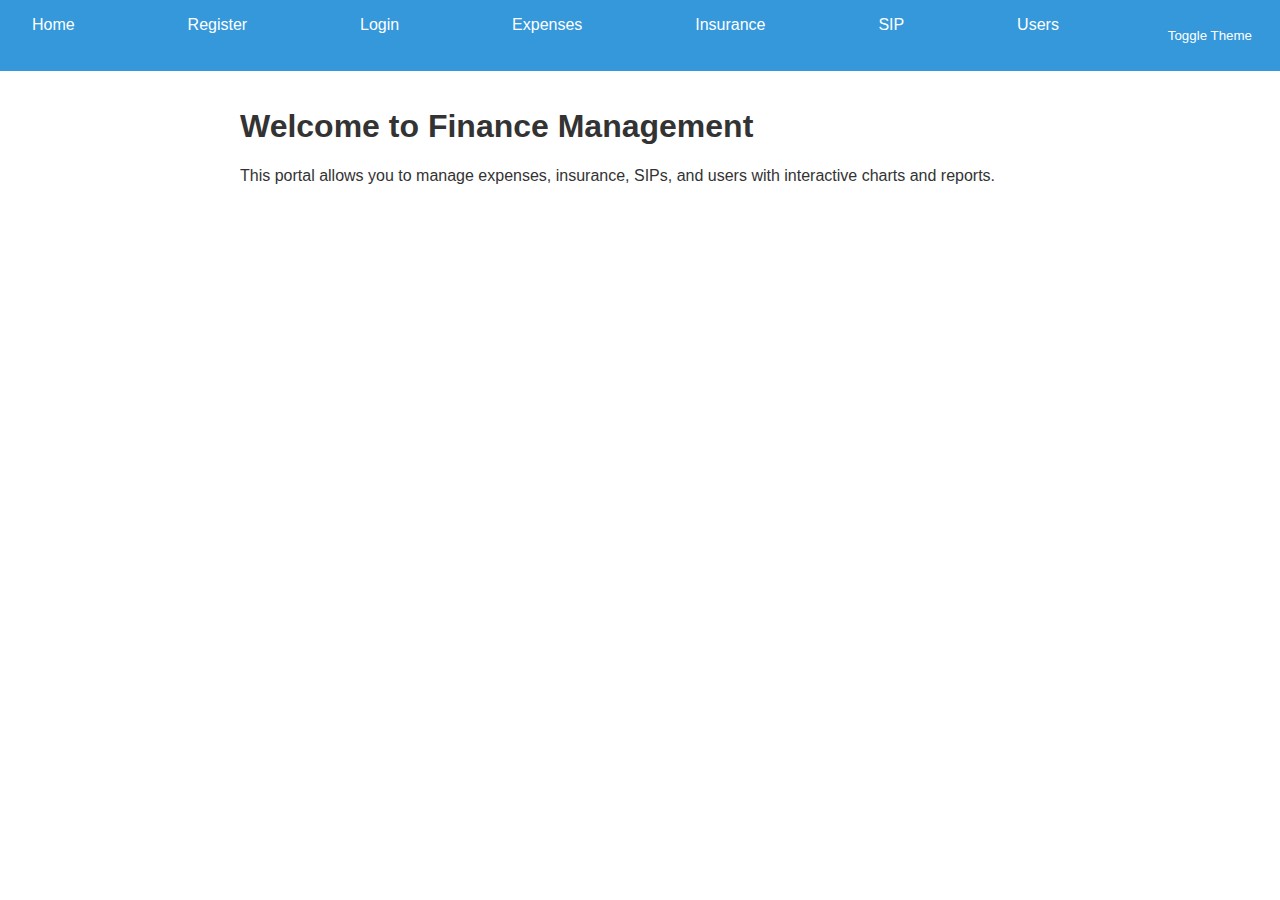
<file: src/main/resources/static/index.html>
<!DOCTYPE html>
<html lang="en">
<head>
    <meta charset="UTF-8">
    <title>Home</title>
    <link rel="stylesheet" href="css/styles.css">
</head>
<body class="light-mode">
<div class="navbar">
    <a href="index.html">Home</a>
    <a href="register.html">Register</a>
    <a href="login.html">Login</a>
    <a href="expense.html">Expenses</a>
    <a href="insurance.html">Insurance</a>
    <a href="sip.html">SIP</a>
    <a href="user.html">Users</a>
    <button onclick="toggleTheme()">Toggle Theme</button>
</div>
<main>
    <h1>Welcome to Finance Management</h1>
    <p>This portal allows you to manage expenses, insurance, SIPs, and users with interactive charts and reports.</p>
</main>
</body>
</html>
</file>
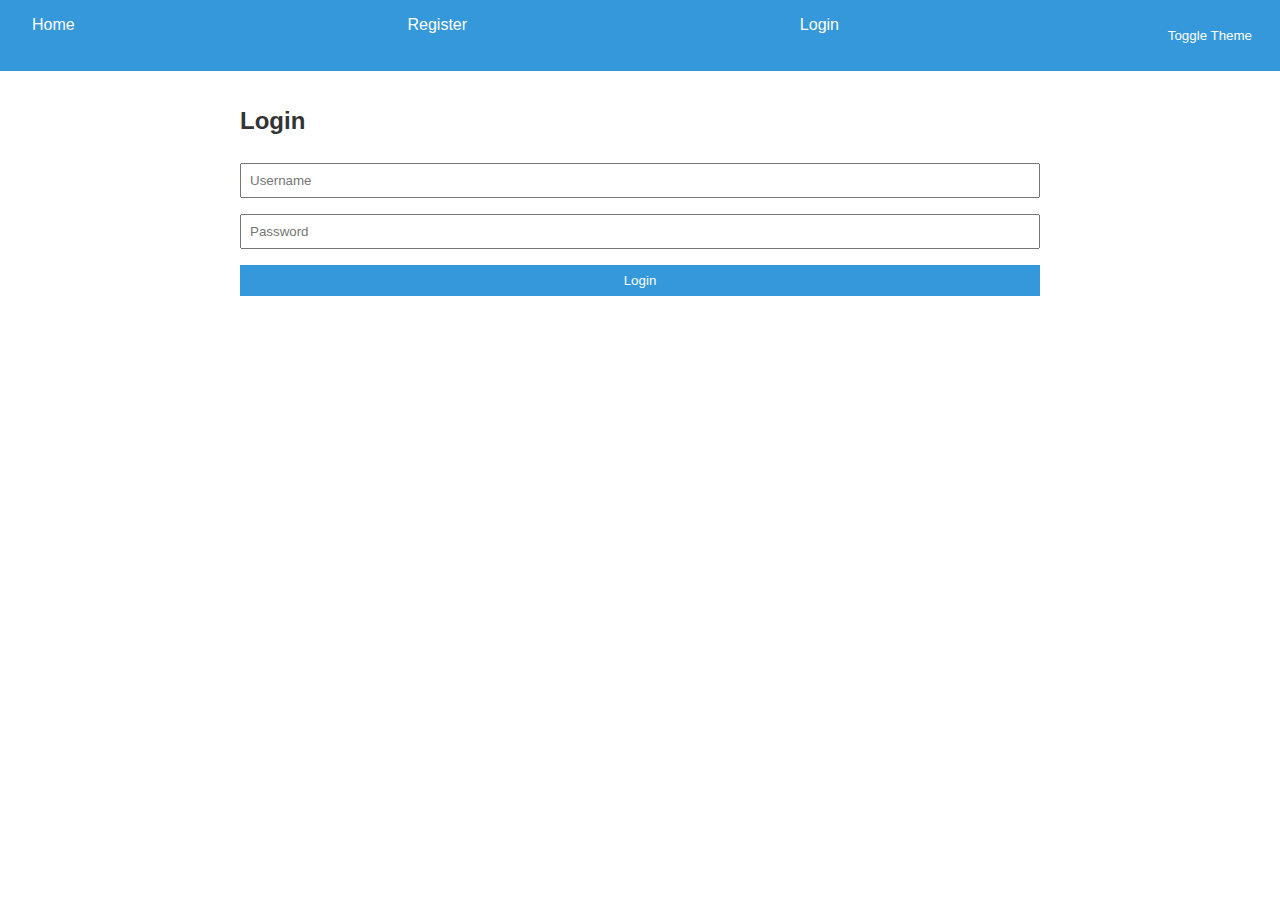
<file: src/main/resources/static/login.html>
<!DOCTYPE html>
<html lang="en">
<head>
  <meta charset="UTF-8">
  <title>Login</title>
  <link rel="stylesheet" href="css/styles.css">
</head>
<body class="light-mode">
<div class="navbar">
  <a href="index.html">Home</a>
  <a href="register.html">Register</a>
  <a href="login.html">Login</a>
  <button onclick="toggleTheme()">Toggle Theme</button>
</div>
<main>
  <h2>Login</h2>
  <form id="loginForm">
    <input type="text" id="username" placeholder="Username" required>
    <input type="password" id="password" placeholder="Password" required>
    <button type="button" onclick="loginUser()">Login</button>
  </form>
</main>
<script>
  async function loginUser() {
    const username = document.getElementById('username').value;
    const password = document.getElementById('password').value;

    const response = await fetchData('/login', 'POST', { username, password });
    if (response.success) alert('Login successful');
    else alert('Login failed');
  }
</script>
</body>
</html>
</file>
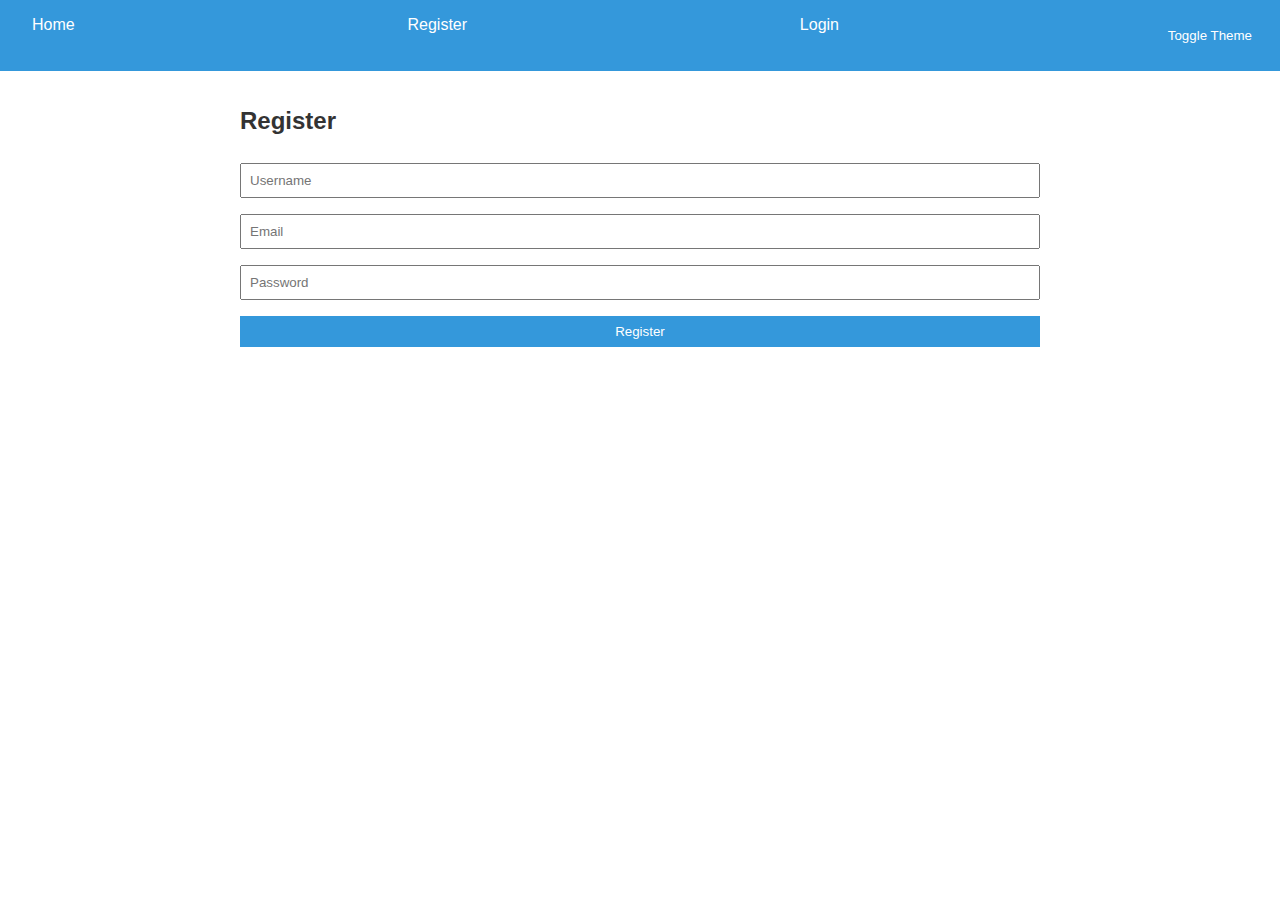
<file: src/main/resources/static/register.html>
<!DOCTYPE html>
<html lang="en">
<head>
    <meta charset="UTF-8">
    <title>Register</title>
    <link rel="stylesheet" href="css/styles.css">
</head>
<body class="light-mode">
<div class="navbar">
    <a href="index.html">Home</a>
    <a href="register.html">Register</a>
    <a href="login.html">Login</a>
    <button onclick="toggleTheme()">Toggle Theme</button>
</div>
<main>
    <h2>Register</h2>
    <form id="registerForm">
        <input type="text" id="username" placeholder="Username" required>
        <input type="email" id="email" placeholder="Email" required>
        <input type="password" id="password" placeholder="Password" required>
        <button type="button" onclick="registerUser()">Register</button>
    </form>
</main>
<script>
    async function registerUser() {
        const username = document.getElementById('username').value;
        const email = document.getElementById('email').value;
        const password = document.getElementById('password').value;

        const response = await fetchData('127.0.0.1:8080/user/register', 'POST', { username, email, password });
        if (response.success) alert('Registration successful');
        else alert('Registration failed');
    }
</script>
</body>
</html>
</file>
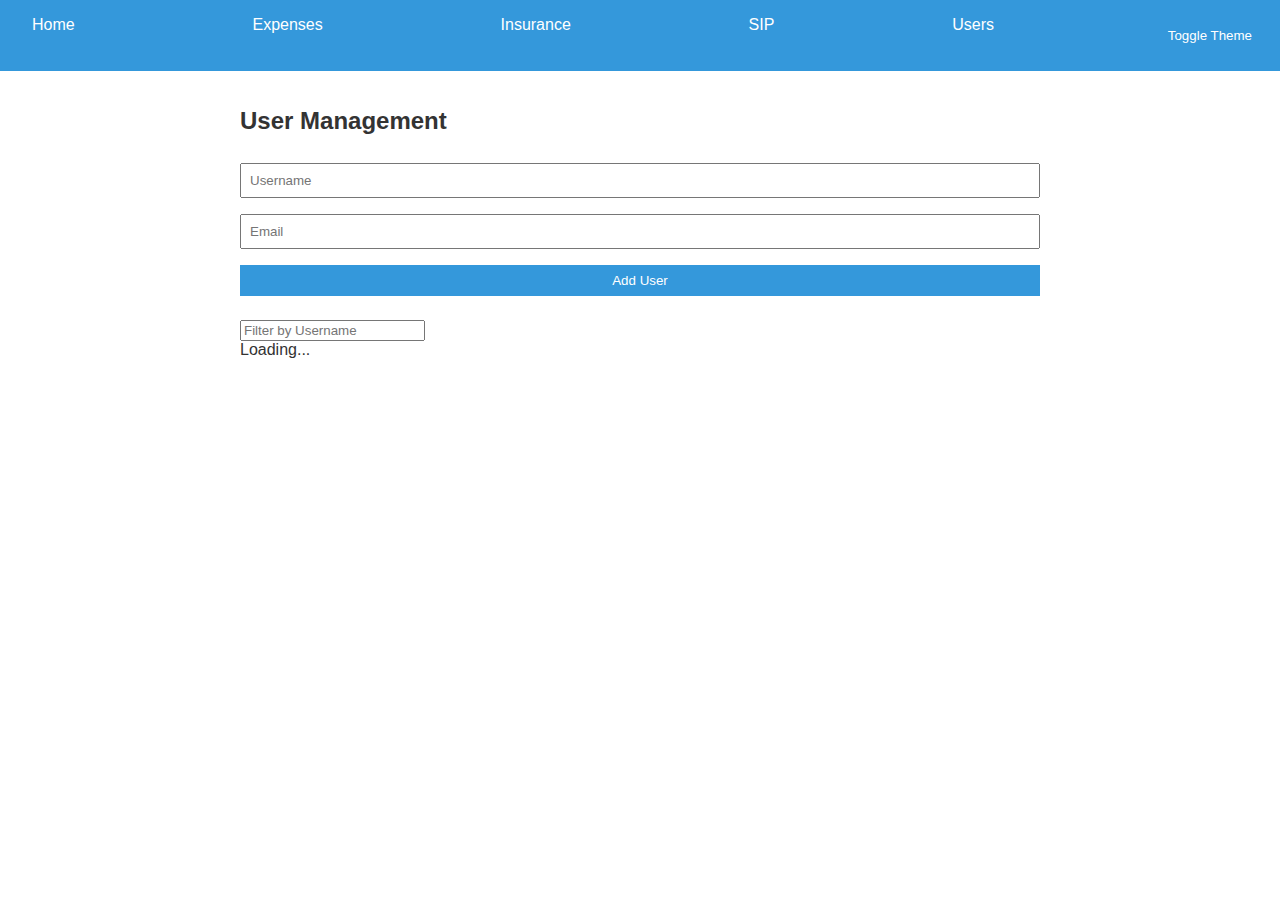
<file: src/main/resources/static/user.html>
<!DOCTYPE html>
<html lang="en">
<head>
  <meta charset="UTF-8">
  <title>User Management</title>
  <link rel="stylesheet" href="css/styles.css">
</head>
<body class="light-mode">
<div class="navbar">
  <a href="index.html">Home</a>
  <a href="expense.html">Expenses</a>
  <a href="insurance.html">Insurance</a>
  <a href="sip.html">SIP</a>
  <a href="user.html">Users</a>
  <button onclick="toggleTheme()">Toggle Theme</button>
</div>

<main>
  <h2>User Management</h2>

  <!-- User Form -->
  <form id="userForm">
    <input type="text" id="username" placeholder="Username" required>
    <input type="email" id="email" placeholder="Email" required>
    <button type="button" onclick="addUser()">Add User</button>
  </form>

  <!-- Filter and User List -->
  <input type="text" id="userFilter" placeholder="Filter by Username" oninput="filterUsers()">
  <div id="userList">Loading...</div>
</main>

<script>
  function toggleTheme() {
    document.body.classList.toggle("dark-mode");
    document.body.classList.toggle("light-mode");
  }

  async function addUser() {
    const username = document.getElementById('username').value;
    const email = document.getElementById('email').value;
    const response = await fetchData('/users/add', 'POST', { username, email });
    if (response.success) {
      alert('User added');
      loadUsers();
    } else {
      alert('Error adding user');
    }
  }

  async function loadUsers() {
    const response = await fetchData('/users/list');
    if (response) {
      document.getElementById('userList').innerHTML = response.map(user =>
              `<div>${user.username} (${user.email}) <button onclick="deleteUser(${user.id})">Delete</button></div>`
      ).join('');
    }
  }

  async function deleteUser(id) {
    const response = await fetchData(`/users/delete/${id}`, 'DELETE');
    if (response.success) {
      alert('User deleted');
      loadUsers();
    }
  }

  function filterUsers() {
    const filterText = document.getElementById('userFilter').value.toLowerCase();
    const users = document.querySelectorAll('#userList div');
    users.forEach(user => {
      if (user.textContent.toLowerCase().includes(filterText)) {
        user.style.display = '';
      } else {
        user.style.display = 'none';
      }
    });
  }

  loadUsers();
</script>
</body>
</html>
</file>
<file: src/main/resources/static/css/styles.css>
/* styles.css */

:root {
    --bg-light: #ffffff;
    --bg-dark: #1e1e1e;
    --text-light: #333333;
    --text-dark: #f0f0f0;
    --primary: #3498db;
    --secondary: #2ecc71;
}

body {
    font-family: Arial, sans-serif;
    margin: 0;
    transition: background-color 0.3s, color 0.3s;
}

.navbar {
    display: flex;
    justify-content: space-between;
    padding: 1rem;
    background-color: var(--primary);
    color: white;
}

.navbar a {
    color: white;
    text-decoration: none;
    margin: 0 1rem;
}

.navbar a:hover {
    text-decoration: underline;
}

main {
    padding: 1rem;
    max-width: 800px;
    margin: auto;
}

form {
    display: flex;
    flex-direction: column;
    margin: 1rem 0;
}

form input, form button, form select {
    padding: 0.5rem;
    margin: 0.5rem 0;
}

button {
    cursor: pointer;
    background-color: var(--primary);
    color: white;
    border: none;
    padding: 0.75rem;
    transition: background-color 0.3s;
}

button:hover {
    background-color: var(--secondary);
}

body.light-mode {
    background-color: var(--bg-light);
    color: var(--text-light);
}

body.dark-mode {
    background-color: var(--bg-dark);
    color: var(--text-dark);
}

/* Responsive charts */
.chart-container {
    width: 100%;
    max-width: 600px;
    margin: 0 auto;
}
</file>
